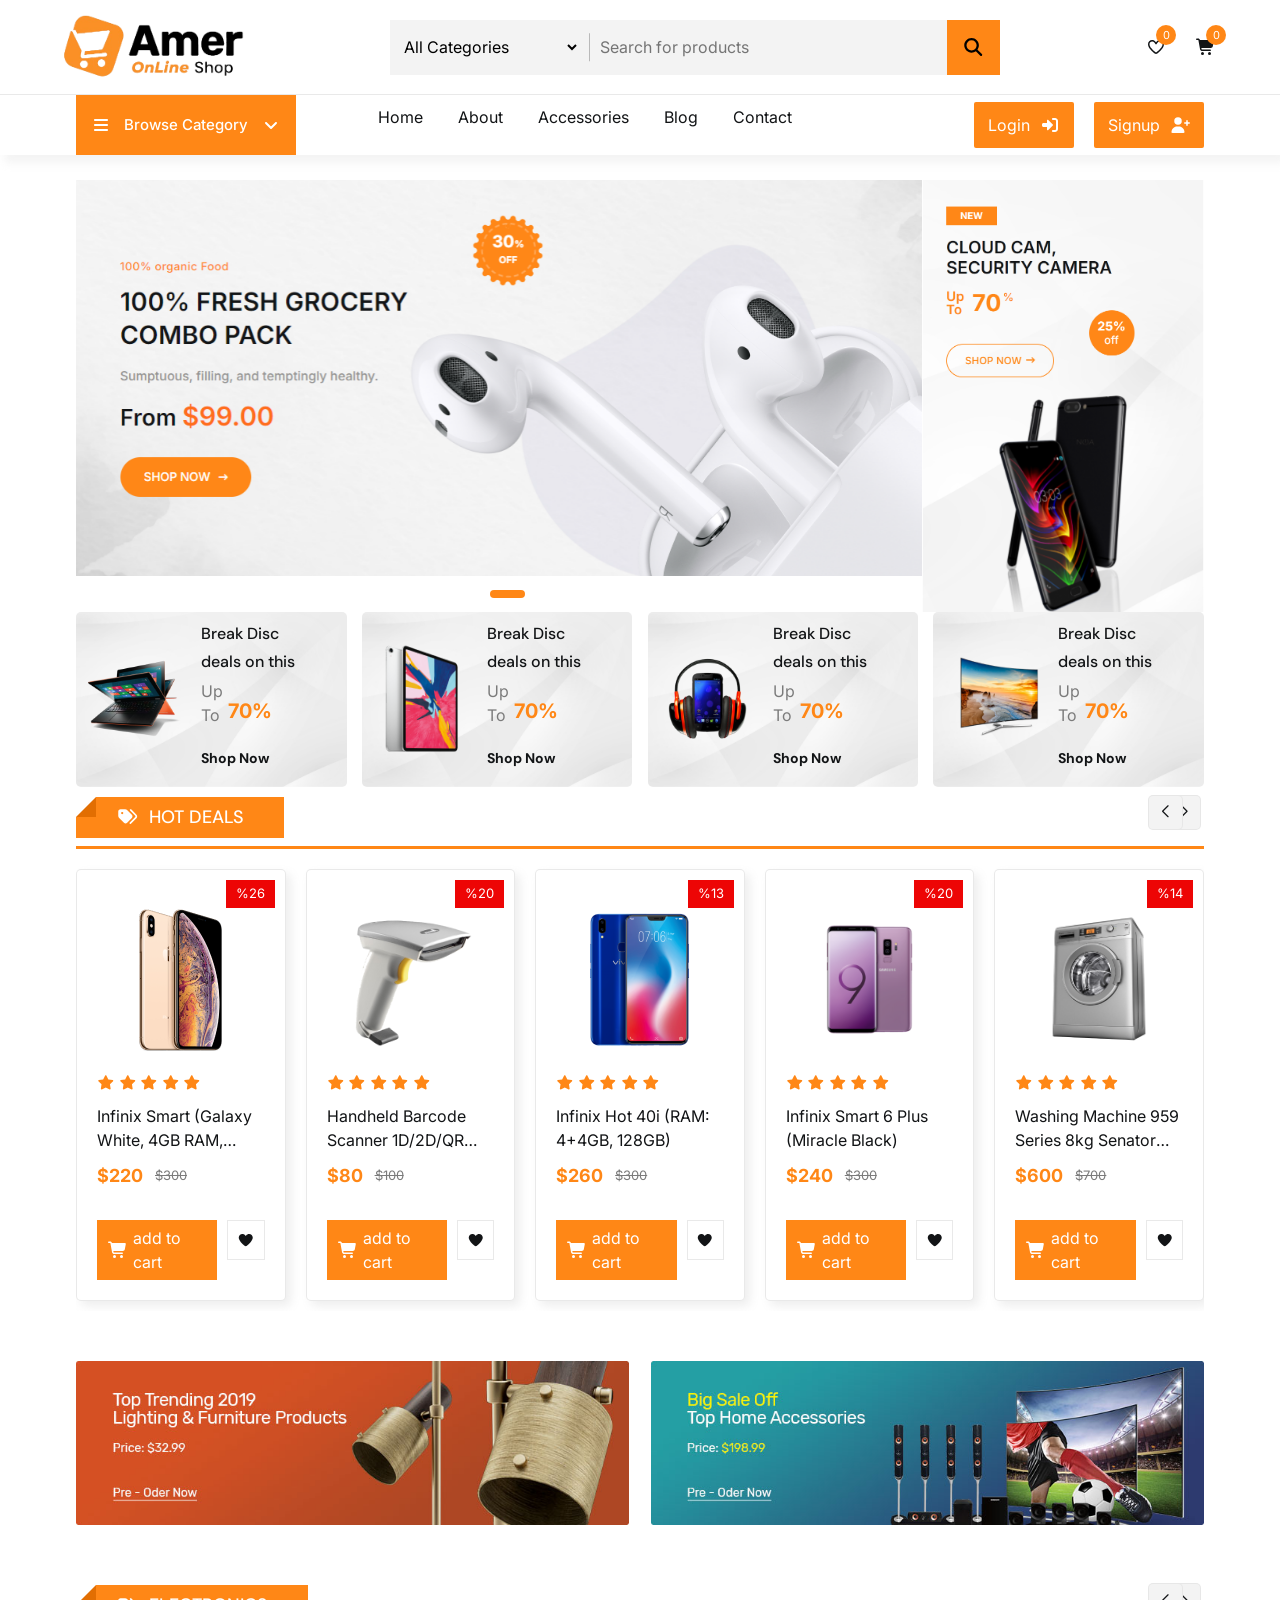
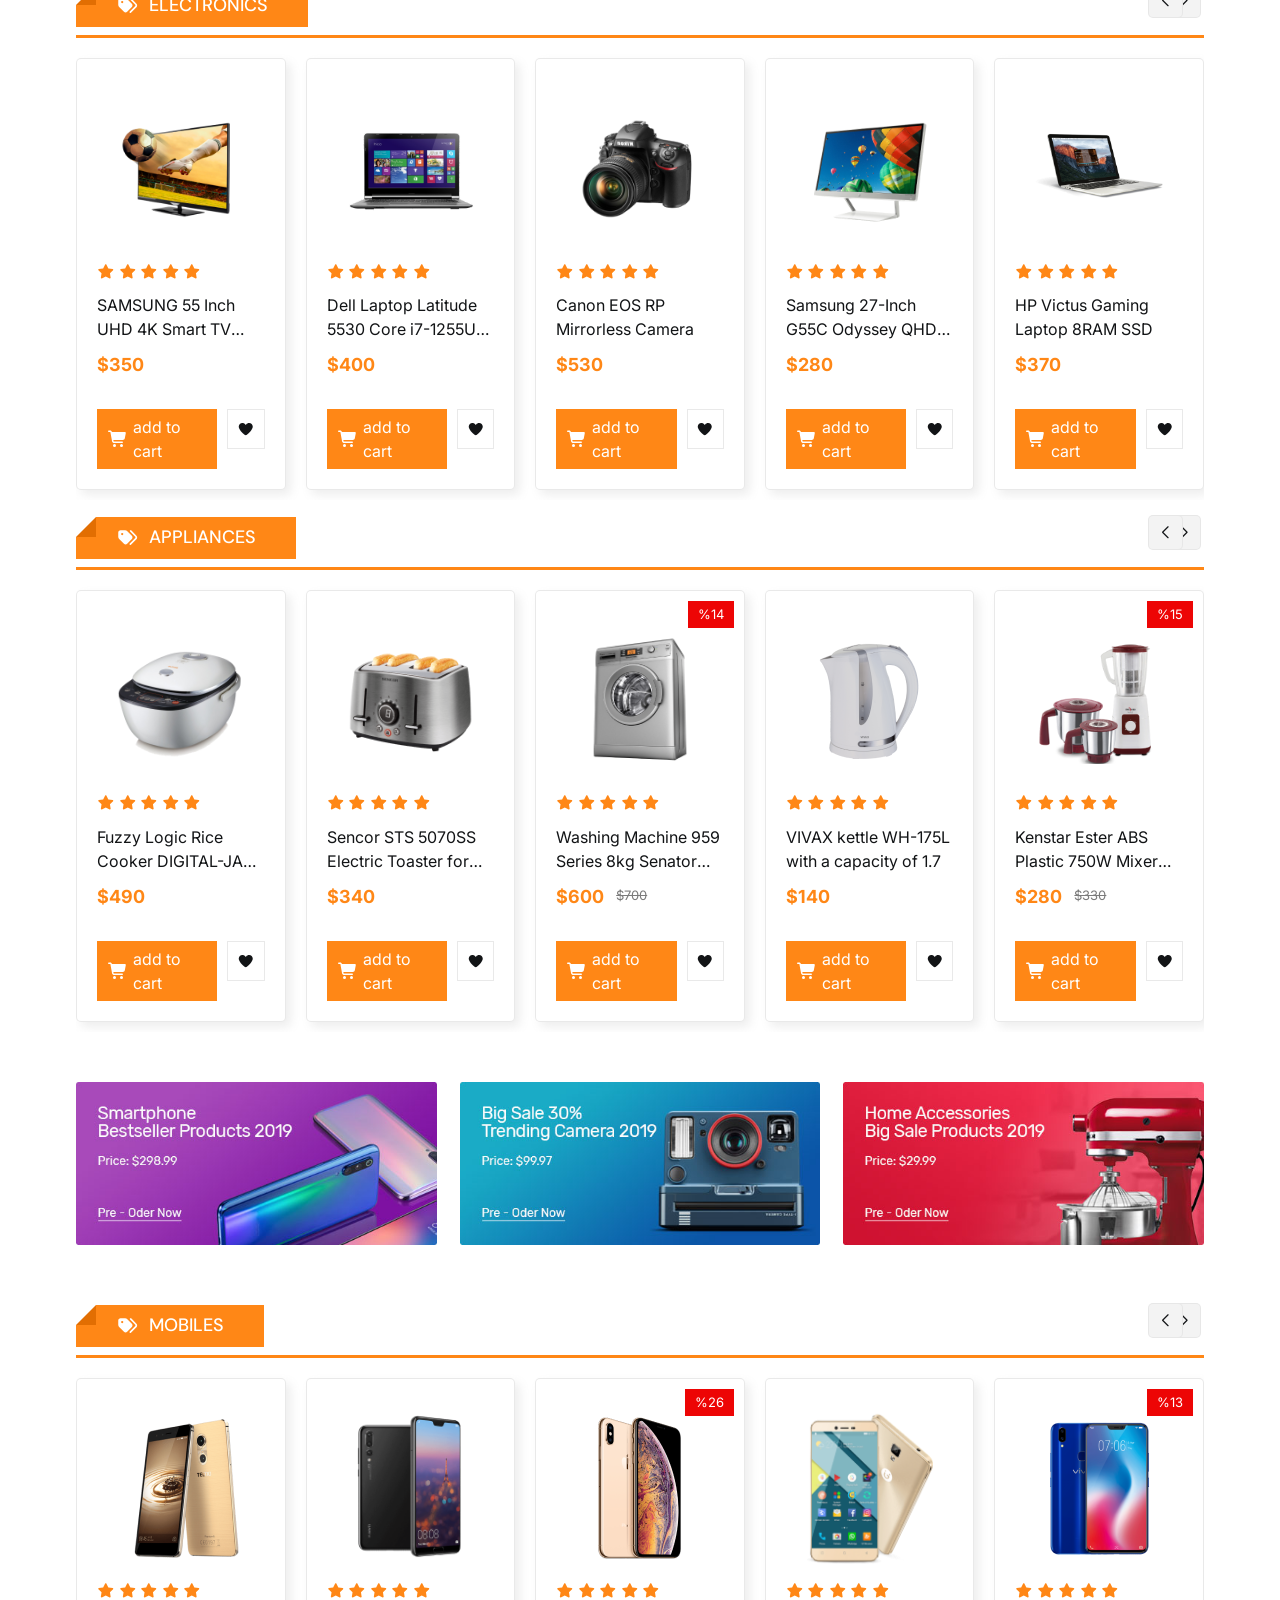
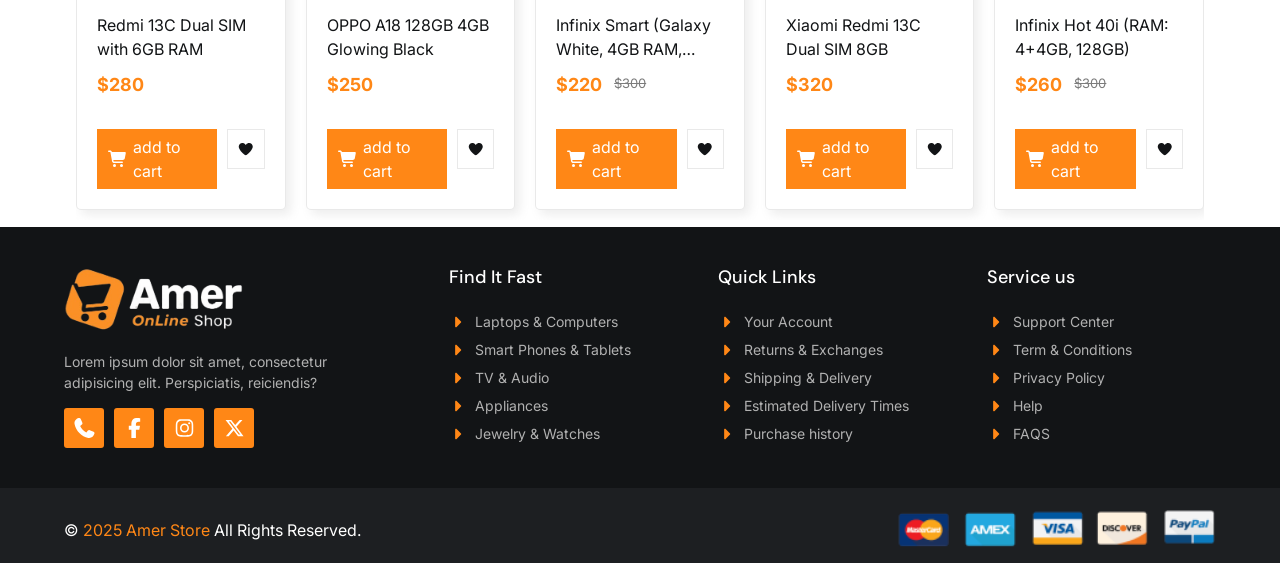
<file: index.html>
<!DOCTYPE html>
<html lang="en">

<head>
    <meta charset="UTF-8">
    <meta name="viewport" content="width=device-width, initial-scale=1.0">
    <title>Amer | Online store</title>

    <link rel="icon" href="./img/icon.png">

    <link rel="stylesheet" href="./css/all.css">
    <!-- BootStarp -->
    <link rel="stylesheet" href="./css/bootstrap.min.css">
    <!-- Link Swiper's CSS -->
    <link rel="stylesheet" href="https://cdn.jsdelivr.net/npm/swiper@11/swiper-bundle.min.css" />
    <!-- file ccss -->
    <link rel="stylesheet" href="./css/style.css">
</head>

<body>
    
    <div class="container-xxl bg-white p-0">
        <!-- Spinner Start -->
        <div id="spinner"
            class="show bg-white position-fixed translate-middle w-100 vh-100 top-50 start-50 d-flex align-items-center justify-content-center">
            <div class="spinner-border text-primary" style="width: 3rem; height: 3rem;" role="status">
                <span class="sr-only"></span>
            </div> 
        </div>
    </div>
        <!-- Spinner End -->

        <div class="cart">
            <div class="top_cart">
                <h3> Cart Items : <span class="Count_item_cart">0</span></h3>
                <span onclick="open_close_cart()" class="close_cart"><i class="fa-solid fa-circle-xmark"></i></span>
            </div> <!-- top_cart -->

            <div class="items_in_cart" id="cart_items">


            </div><!-- items_in_cart -->

            <div class="botton_cart">
                <div class="total">
                    <p>subtotal</p>
                    <p class="price_cart_toral">$0</p>
                </div><!-- total -->

                <div class="button_cart">
                    <a href="./checkout.html" class="btn_cart btn">Checkout</a>
                    <span onclick="open_close_cart()" class="btn_cart trans_bg btn">Shop More</span>
                </div><!-- button_cart -->
            </div><!-- botton_cart -->
        </div><!-- cart -->


        <header>
            <div class="top_header">
                <div class="container">
                    <a href="./index.html" class="logo"><img src="./img/logo.png" alt=""></a>
                    <form action="" class="search_box">
                        <div class="select_box">
                            <select id="category" name="category">
                                <option value="All Categories">All Categories</option>
                                <option value="Electronics & Digita">Electronics & Digita</option>
                                <option value="Phones & Tablet">Phones & Tablet</option>
                                <option value="Fashion & Clothings">Fashion & Clothings</option>
                                <option value="Telivision & Monitor">Telivision & Monitor</option>
                                <option value="Jewelry & Watches">Jewelry & Watches</option>
                                <option value="Washing Machine">Washing Machine</option>
                                <option value="Toys & Hobbies">Toys & Hobbies</option>
                            </select> <!-- end select -->
                        </div> <!-- end select_box -->
                        <input type="text" name="search" placeholder="Search for products" id="search" required>
                        <button type="submit">
                            <i class="fa-solid fa-magnifying-glass"></i>
                        </button> <!-- end button -->
                    </form><!-- end search_box -->

                    <div class="header_icons">
                        <div class="icon">
                            <a href="#"><i class="fa-regular fa-heart"></i>
                                <span class="count count_favorite">0</span>
                            </a> <!-- end icon -->
                        </div> <!-- end icon -->
                        <div onclick="open_close_cart()" class="icon">
                            <a href="#">
                                <i class="fa-solid fa-cart-shopping"></i>
                                <span class="count count_item_header">0</span>
                            </a>
                        </div><!-- end icon -->
                    </div><!-- end header_icons -->
                </div><!-- end container -->
            </div><!-- end top_header -->

            <div class="botton_header">
                <div class="container">
                    <nav class="nav">

                        <span class="open_menu" onclick="open_Menu()"> <i class="fa-solid fa-bars"></i></span>

                        <div class="category_nav">

                            <div onclick=Open_Categ_list() class="category_btn">
                                <i class="fa-solid fa-bars"></i>
                                <p>Browse Category</p>
                                <i class="fa-solid fa-angle-down"></i>
                            </div><!-- end category_btn -->

                            <div class="category_nav_list">
                                <a href="#">Top 10 offers</a>
                                <a href="#">Electronics & Digita</a>
                                <a href="#">Phones & Tablet</a>
                                <a href="#">Fashion & Clothings</a>
                                <a href="#">Telivision & Monitor</a>
                                <a href="#">Jewelry & Watches</a>
                                <a href="#">Toys & Hobbies</a>
                            </div><!-- end category_nav_list -->
                        </div><!-- end category_nav -->

                        <ul class="nav_links">
                            <span class="close_menu" onclick="open_Menu()"><i class="fa-solid fa-circle-xmark"></i></span>
                            <li class="active"><a href="./index.html">Home</a></li>
                            <li><a href="#">About</a></li>
                            <li><a href="#">Accessories</a></li>
                            <li><a href="#">Blog</a></li>
                            <li><a href="#">Contact</a></li>
                        </ul><!-- end nav_links -->

                    </nav><!-- end nav -->
                    <div class="login_signup btns">
                        <a href="#" class="btn">Login <i class="fa-solid fa-right-to-bracket"></i></a>
                        <a href="#" class="btn">Signup <i class="fa-solid fa-user-plus"></i></a>
                    </div><!-- end login_signup -->
                </div><!-- end container -->
            </div><!-- end botton_header -->
        </header><!-- end header -->

        <div class="slider">
            <div class="container">
                <!-- Swiper -->
                <div class="slide-swp mySwiper">
                    <div class="swiper-wrapper">
                        <div class="swiper-slide"><a href="#"><img src="./img/banner_home1.png" alt=""></a></div>
                        <div class="swiper-slide"><a href="#"><img src="./img/banner_home2.png" alt=""></a></div>
                    </div> <!-- end swiper-wrapper -->
                    <div class="swiper-pagination"></div><!-- end swiper-pagination -->
                </div><!-- end slide-swp -->
                <div class="banner_2">
                    <a href="#"><img src="./img/banner_home3.png" alt=""></a>
                </div><!-- end banner_2 -->
            </div><!-- end container -->
        </div><!-- end slider -->


        <div class="banners_4">
            <div class="container">


                <div class="box">
                    <a href="#" class="link_btn"></a>
                    <img src="./img/banner3_1.png" alt="">
                    <div class="text">
                        <h5>Break Disc</h5>
                        <h5>deals on this</h5>
                        <div class="sale">
                            <p>Up <br> To</p>
                            <span>70%</span>
                        </div><!-- end sale -->
                        <h6>Shop Now</h6>
                    </div><!-- end text -->
                </div><!-- end box -->

                <div class="box">
                    <a href="#" class="link_btn"></a>
                    <img src="./img/banner3_2.png" alt="">
                    <div class="text">
                        <h5>Break Disc</h5>
                        <h5>deals on this</h5>
                        <div class="sale">
                            <p>Up <br> To</p>
                            <span>70%</span>
                        </div><!-- end sale -->
                        <h6>Shop Now</h6>
                    </div><!-- end text -->
                </div><!-- end box -->

                <div class="box">
                    <a href="#" class="link_btn"></a>
                    <img src="./img/banner3_3.png" alt="">
                    <div class="text">
                        <h5>Break Disc</h5>
                        <h5>deals on this</h5>
                        <div class="sale">
                            <p>Up <br> To</p>
                            <span>70%</span>
                        </div><!-- end sale -->
                        <h6>Shop Now</h6>
                    </div><!--  end text -->
                </div><!-- end box -->

                <div class="box">
                    <a href="#" class="link_btn"></a>
                    <img src="./img/banner3_4.png" alt="">
                    <div class="text">
                        <h5>Break Disc</h5>
                        <h5>deals on this</h5>
                        <div class="sale">
                            <p>Up <br> To</p>
                            <span>70%</span>
                        </div><!-- end sale -->
                        <h6>Shop Now</h6>
                    </div><!-- end text -->
                </div><!-- end box -->
            </div><!-- end container -->
        </div> <!-- end banners_4 -->



        <div class="slider_progucts slide">

            <div class="container">

                <div class="slide_product mySwiper">

                    <div class="top_slide">
                        <h2><i class="fa-solid fa-tags"></i> Hot Deals</h2>
                    </div> <!-- end top_slide -->

                    <div class="products swiper-wrapper" id="swiper_items_sale">
                    </div><!-- end products -->


                    <div class="swiper-button-next btn_swip"></div><!-- end swiper-button-next -->
                    <div class="swiper-button-prev btn_swip"></div><!-- end swiper-button-prev -->
                </div><!-- end slide_product -->
            </div><!-- end container -->
        </div><!-- end slider -->



        <div class="banners">
            <div class="container">
                <div class="banners_boxs banner_2_img">
                    <a href="#" class="box"><img src="./img/banner_box4.jpg" alt=""></a>
                    <a href="#" class="box"><img src="./img/banner_box5.jpg" alt=""></a>
                </div> <!-- end banners_boxs -->
            </div> <!-- end container -->
        </div> <!-- end banners -->

        <div class="slider_progucts slide">

            <div class="container">

                <div class="slide_product mySwiper">

                    <div class="top_slide">
                        <h2><i class="fa-solid fa-tags"></i> Electronics</h2>
                    </div> <!-- end top_slide -->

                    <div class="products swiper-wrapper" id="swiper_electronics">
                    </div><!-- end products -->


                    <div class="swiper-button-next btn_swip"></div><!-- end swiper-button-next -->
                    <div class="swiper-button-prev btn_swip"></div><!-- end swiper-button-prev -->
                </div><!-- end slide_product -->
            </div><!-- end container -->
        </div><!-- end slider -->


        <div class="slider_progucts slide">

            <div class="container">

                <div class="slide_product mySwiper">

                    <div class="top_slide">
                        <h2><i class="fa-solid fa-tags"></i> Appliances</h2>
                    </div> <!-- end top_slide -->

                    <div class="products swiper-wrapper" id="swiper_appliances">
                    </div><!-- end products -->


                    <div class="swiper-button-next btn_swip"></div><!-- end swiper-button-next -->
                    <div class="swiper-button-prev btn_swip"></div><!-- end swiper-button-prev -->
                </div><!-- end slide_product -->
            </div><!-- end container -->
        </div><!-- end slider -->



        <div class="banners">
            <div class="container">
                <div class="banners_boxs banner_3_img">
                    <a href="#" class="box"><img src="./img/banner_box1.jpg" alt=""></a>
                    <a href="#" class="box"><img src="./img/banner_box2.jpg" alt=""></a>
                    <a href="#" class="box"><img src="./img/banner_box3.jpg" alt=""></a>
                </div> <!-- end banners_boxs -->
            </div><!-- end container -->
        </div><!-- end banners -->


        <div class="slider_progucts slide">

            <div class="container">

                <div class="slide_product mySwiper">

                    <div class="top_slide">
                        <h2><i class="fa-solid fa-tags"></i> Mobiles</h2>
                    </div> <!-- end top_slide -->

                    <div class="products swiper-wrapper" id="swiper_mobiles">
                    </div><!-- end products -->


                    <div class="swiper-button-next btn_swip"></div><!-- end swiper-button-next -->
                    <div class="swiper-button-prev btn_swip"></div><!-- end swiper-button-prev -->
                </div><!-- end slide_product -->
            </div><!-- end container -->
        </div><!-- end slider -->


        <footer>
            <div class="container">
                <div class="big_row">
                    <img class="logo_footer" src="./img/whitlogo-removebg-preview1.png" alt="">
                    <p>Lorem ipsum dolor sit amet, consectetur adipisicing elit. Perspiciatis, reiciendis?</p>

                    <div class="icons_footer">
                        <a href="#"><i class="fa-solid fa-phone"></i></a>
                        <a href="#"><i class="fa-brands fa-facebook-f"></i></a>
                        <a href="#"><i class="fa-brands fa-instagram"></i></a>
                        <a href="#"><i class="fa-brands fa-x-twitter"></i></a>
                    </div> <!-- end icons -->
                </div> <!-- end big_row -->

                <div class="row">
                    <h4>Find It Fast</h4>
                    <div class="links">
                        <a href="#"><i class="fa-solid fa-caret-right"></i> Laptops & Computers</a>
                        <a href="#"><i class="fa-solid fa-caret-right"></i> Smart Phones & Tablets</a>
                        <a href="#"><i class="fa-solid fa-caret-right"></i> TV & Audio</a>
                        <a href="#"><i class="fa-solid fa-caret-right"></i> Appliances</a>
                        <a href="#"><i class="fa-solid fa-caret-right"></i> Jewelry & Watches</a>
                    </div> <!-- end links -->
                </div> <!-- end row -->

                <div class="row">
                    <h4>Quick Links</h4>
                    <div class="links">
                        <a href="#"><i class="fa-solid fa-caret-right"></i> Your Account</a>
                        <a href="#"><i class="fa-solid fa-caret-right"></i> Returns & Exchanges</a>
                        <a href="#"><i class="fa-solid fa-caret-right"></i> Shipping & Delivery</a>
                        <a href="#"><i class="fa-solid fa-caret-right"></i> Estimated Delivery Times</a>
                        <a href="#"><i class="fa-solid fa-caret-right"></i> Purchase history </a>
                    </div><!-- end links -->
                </div><!-- end row -->

                <div class="row">
                    <h4>Service us</h4>
                    <div class="links">
                        <a href="#"><i class="fa-solid fa-caret-right"></i> Support Center</a>
                        <a href="#"><i class="fa-solid fa-caret-right"></i> Term & Conditions</a>
                        <a href="#"><i class="fa-solid fa-caret-right"></i> Privacy Policy</a>
                        <a href="#"><i class="fa-solid fa-caret-right"></i> Help</a>
                        <a href="#"><i class="fa-solid fa-caret-right"></i> FAQS</a>
                    </div> <!-- end links -->
                </div> <!-- end row -->
            </div><!-- end container -->

            <div class="booton_footer">
                <div class="container">
                    <p>&copy; <span> 2025 Amer Store</span> All Rights Reserved.</p>
                    <div class="payment_img">
                        <img src="./img/payment_method.png" alt="">
                    </div> <!-- end payment_img -->
                </div> <!-- end container -->
            </div> <!-- end booton_footer -->
        </footer> <!-- end footer -->





        <script src="./js/all.js"></script>
        <script src="./js/bootstrap.min.js"></script>
        <!-- Swiper JS  -->
        <script src="https://cdn.jsdelivr.net/npm/swiper@11/swiper-bundle.min.js"></script>
        <script src="./js/items_home.js"></script>
        <script src="./js/swiper.js"></script>
        <script src="./js/jquery-3.6.1.min.js"></script>
        <script src="./js/popper.min.js"></script>
        <script src="./js/wow.min.js"></script>
        <script src="./js/min.js"></script>



</body>

</html>
</file>
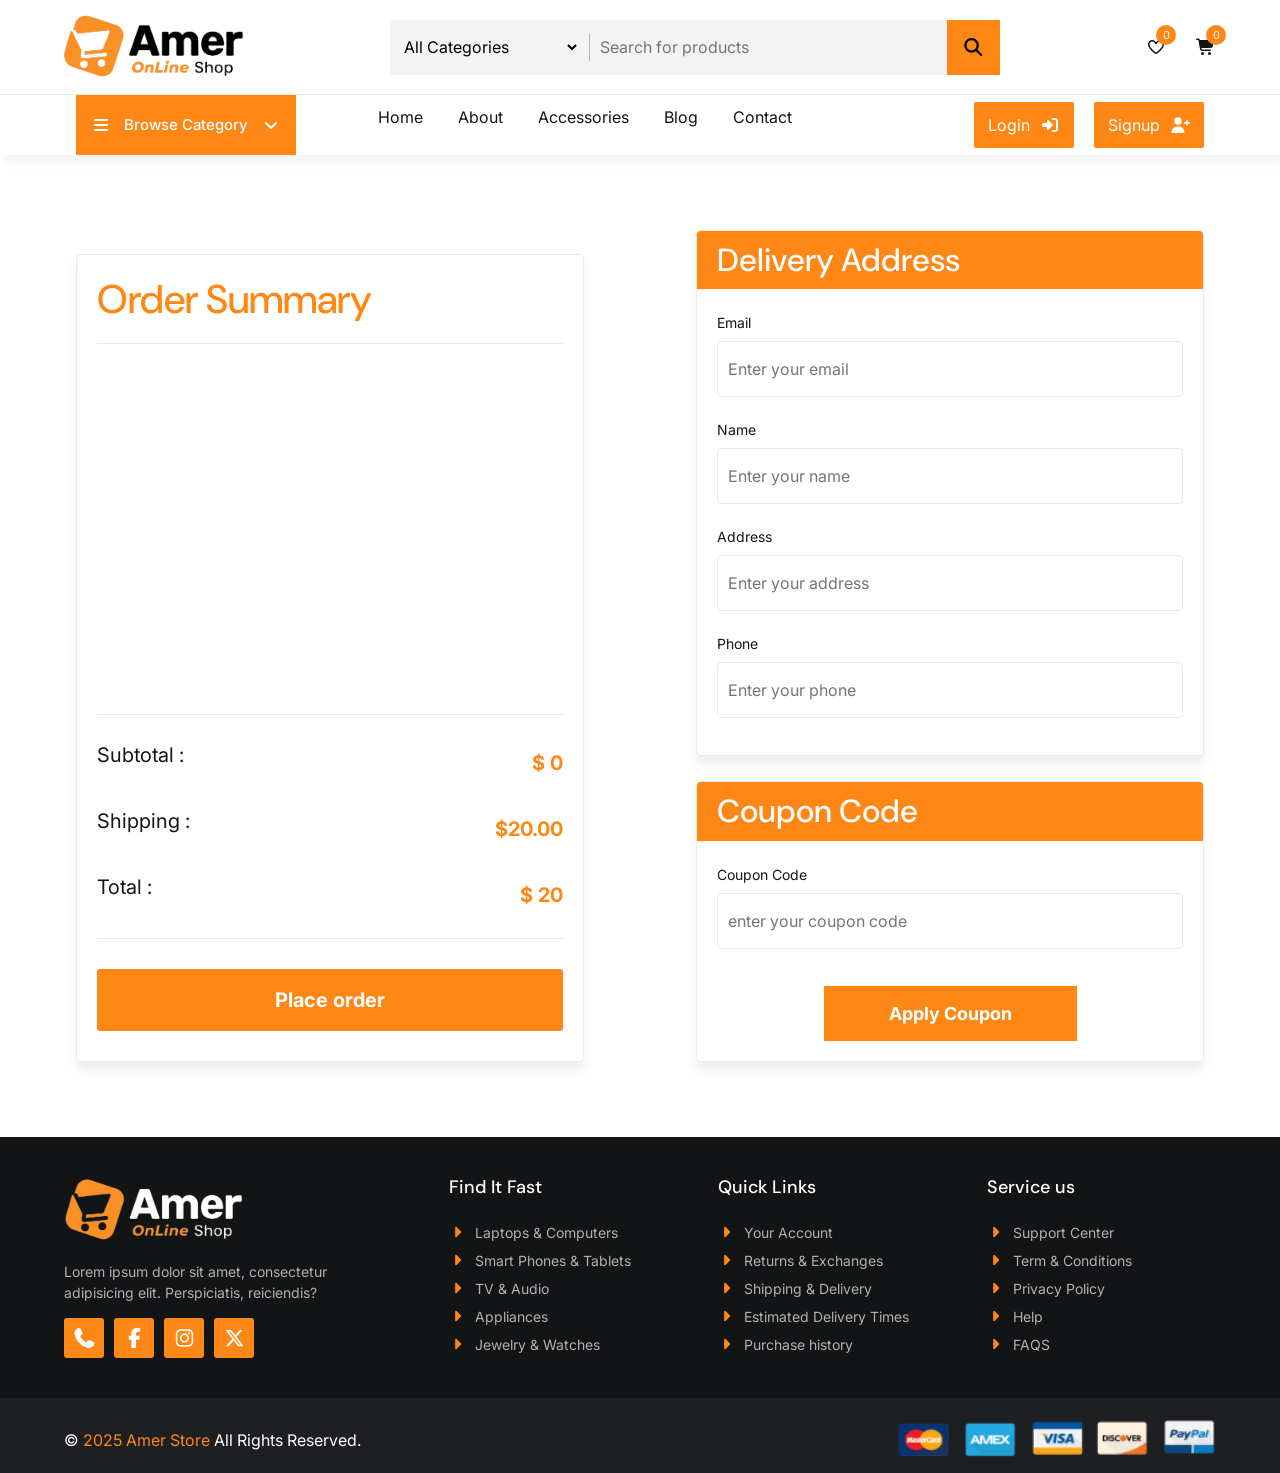
<file: checkout.html>
<!DOCTYPE html>
<html lang="en">

<head>
    <meta charset="UTF-8">
    <meta name="viewport" content="width=device-width, initial-scale=1.0">
    <title>Amer | Online store</title>

    <link rel="icon" href="./img/icon.png">

    <link rel="stylesheet" href="./css/all.css">
    <!-- BootStarp -->
    <link rel="stylesheet" href="./css/bootstrap.min.css">
    <!-- file ccss -->
    <link rel="stylesheet" href="./css/style.css">
</head>

<body>

    <div class="container-xxl bg-white p-0">
        <!-- Spinner Start -->
        <div id="spinner"
            class="show bg-white position-fixed translate-middle w-100 vh-100 top-50 start-50 d-flex align-items-center justify-content-center">
            <div class="spinner-border text-primary" style="width: 3rem; height: 3rem;" role="status">
                <span class="sr-only"></span>
            </div>
        </div>
    </div>
    <!-- Spinner End -->

    <div class="cart">
        <div class="top_cart">
            <h3> Cart Items : <span class="Count_item_cart">0</span></h3>
            <span onclick="open_close_cart()" class="close_cart"><i class="fa-solid fa-circle-xmark"></i></span>
        </div> <!-- top_cart -->

        <div class="items_in_cart" id="cart_items">


        </div><!-- items_in_cart -->

        <div class="botton_cart">
            <div class="total">
                <p>subtotal</p>
                <p class="price_cart_toral">$0</p>
            </div><!-- total -->

            <div class="button_cart">
                <a href="#" class="btn_cart btn">Checkout</a>
                <span onclick="open_close_cart()" class="btn_cart trans_bg btn">Shop More</span>
            </div><!-- button_cart -->
        </div><!-- botton_cart -->
    </div><!-- cart -->


    <header>
        <div class="top_header">
            <div class="container">
                <a href="#" class="logo"><img src="./img/logo.png" alt=""></a>
                <form action="" class="search_box">
                    <div class="select_box">
                        <select id="category" name="category">
                            <option value="All Categories">All Categories</option>
                            <option value="Electronics & Digita">Electronics & Digita</option>
                            <option value="Phones & Tablet">Phones & Tablet</option>
                            <option value="Fashion & Clothings">Fashion & Clothings</option>
                            <option value="Telivision & Monitor">Telivision & Monitor</option>
                            <option value="Jewelry & Watches">Jewelry & Watches</option>
                            <option value="Washing Machine">Washing Machine</option>
                            <option value="Toys & Hobbies">Toys & Hobbies</option>
                        </select> <!-- end select -->
                    </div> <!-- end select_box -->
                    <input type="text" name="search" placeholder="Search for products" id="search" required>
                    <button type="submit">
                        <i class="fa-solid fa-magnifying-glass"></i>
                    </button> <!-- end button -->
                </form><!-- end search_box -->

                <div class="header_icons">
                    <div class="icon">
                        <a href="#"><i class="fa-regular fa-heart"></i>
                            <span class="count count_favorite">0</span>
                        </a> <!-- end icon -->
                    </div> <!-- end icon -->
                    <div onclick="open_close_cart()" class="icon">
                        <a href="#">
                            <i class="fa-solid fa-cart-shopping"></i>
                            <span class="count count_item_header">0</span>
                        </a>
                    </div><!-- end icon -->
                </div><!-- end header_icons -->
            </div><!-- end container -->
        </div><!-- end top_header -->

        <div class="botton_header">
            <div class="container">
                <nav class="nav">

                    <span class="open_menu" onclick="open_Menu()"> <i class="fa-solid fa-bars"></i></span>

                    <div class="category_nav">

                        <div onclick=Open_Categ_list() class="category_btn">
                            <i class="fa-solid fa-bars"></i>
                            <p>Browse Category</p>
                            <i class="fa-solid fa-angle-down"></i>
                        </div><!-- end category_btn -->

                        <div class="category_nav_list">
                            <a href="#">Top 10 offers</a>
                            <a href="#">Electronics & Digita</a>
                            <a href="#">Phones & Tablet</a>
                            <a href="#">Fashion & Clothings</a>
                            <a href="#">Telivision & Monitor</a>
                            <a href="#">Jewelry & Watches</a>
                            <a href="#">Toys & Hobbies</a>
                        </div><!-- end category_nav_list -->
                    </div><!-- end category_nav -->

                    <ul class="nav_links">
                        <span class="close_menu" onclick="open_Menu()"><i class="fa-solid fa-circle-xmark"></i></span>
                        <li class="active"><a href="./index.html">Home</a></li>
                        <li><a href="#">About</a></li>
                        <li><a href="#">Accessories</a></li>
                        <li><a href="#">Blog</a></li>
                        <li><a href="#">Contact</a></li>
                    </ul><!-- end nav_links -->

                </nav><!-- end nav -->
                <div class="login_signup btns">
                    <a href="#" class="btn">Login <i class="fa-solid fa-right-to-bracket"></i></a>
                    <a href="#" class="btn">Signup <i class="fa-solid fa-user-plus"></i></a>
                </div><!-- end login_signup -->
            </div><!-- end container -->
        </div><!-- end botton_header -->
    </header><!-- end header -->


    <section class="checkout">
        <form id="form_contactt" method="post" action="">

            <input type="hidden" id="items2" name="Items">
            <input type="hidden" id="total_price" name="Total_price">
            <input type="hidden" id="count_items" name="Count_items">
            <div class="container">
                <div class="ordersumary">

                    <h1>Order Summary</h1>

                    <div class="items" id="checkout_items">

                    </div><!-- end items -->


                    <div class="bottom_summary">
                        <div class="shop_table">
                            <p>subtotal :</p>
                            <span class="subtotal_checkout">$325.00</span>
                        </div> <!-- end shop_table -->

                        <div class="shop_table">
                            <p>Shipping :</p>
                            <span class="">$20.00</span>
                        </div><!-- end shop_table -->

                        <div class="shop_table">
                            <p>total :</p>
                            <span class="total_checkout">$325.00</span>
                        </div><!-- end shop_table -->

                        <div class="button_div">
                            <button type="submit">Place order</button>
                        </div><!-- end button_div -->
                    </div><!-- end bottom_summary -->

                </div><!-- end ordersumary -->

                <div class="input_info">


                    <div class="adress">
                        <h2>Delivery Address</h2>

                        <div class="inputs">
                            <label for="">Email</label>
                            <input type="email" placeholder="Enter your email" name="Email" required>

                            <label for="">Name</label>
                            <input type="text" placeholder="Enter your name" name="Name" required>

                            <label for="">Address</label>
                            <input type="text" placeholder="Enter your address" name="Address" required>

                            <label for="">Phone</label>
                            <input type="number" placeholder="Enter your phone" name="Phone" required>


                        </div><!-- end inputs -->
                    </div><!-- end adress -->



                    <div class="coupon">
                        <h2>Coupon Code</h2>

                        <div class="inputs">
                            <label for="">Coupon Code</label>
                            <input type="text" placeholder="enter your coupon code">
                        </div><!-- end inputs -->
                        <div class="btn_coupon">
                            <button>Apply Coupon</button>
                        </div><!-- end btn_coupon -->
                    </div><!-- end coupon -->

                </div><!-- end input_info -->

            </div><!-- end container -->
        </form><!-- end form -->
    </section><!-- end checkout -->

    <footer>
        <div class="container">
            <div class="big_row">
                <img class="logo_footer" src="./img/whitlogo-removebg-preview1.png" alt="">
                <p>Lorem ipsum dolor sit amet, consectetur adipisicing elit. Perspiciatis, reiciendis?</p>

                <div class="icons_footer">
                    <a href="#"><i class="fa-solid fa-phone"></i></a>
                    <a href="#"><i class="fa-brands fa-facebook-f"></i></a>
                    <a href="#"><i class="fa-brands fa-instagram"></i></a>
                    <a href="#"><i class="fa-brands fa-x-twitter"></i></a>
                </div> <!-- end icons -->
            </div> <!-- end big_row -->

            <div class="row">
                <h4>Find It Fast</h4>
                <div class="links">
                    <a href="#"><i class="fa-solid fa-caret-right"></i> Laptops & Computers</a>
                    <a href="#"><i class="fa-solid fa-caret-right"></i> Smart Phones & Tablets</a>
                    <a href="#"><i class="fa-solid fa-caret-right"></i> TV & Audio</a>
                    <a href="#"><i class="fa-solid fa-caret-right"></i> Appliances</a>
                    <a href="#"><i class="fa-solid fa-caret-right"></i> Jewelry & Watches</a>
                </div> <!-- end links -->
            </div> <!-- end row -->

            <div class="row">
                <h4>Quick Links</h4>
                <div class="links">
                    <a href="#"><i class="fa-solid fa-caret-right"></i> Your Account</a>
                    <a href="#"><i class="fa-solid fa-caret-right"></i> Returns & Exchanges</a>
                    <a href="#"><i class="fa-solid fa-caret-right"></i> Shipping & Delivery</a>
                    <a href="#"><i class="fa-solid fa-caret-right"></i> Estimated Delivery Times</a>
                    <a href="#"><i class="fa-solid fa-caret-right"></i> Purchase history </a>
                </div><!-- end links -->
            </div><!-- end row -->

            <div class="row">
                <h4>Service us</h4>
                <div class="links">
                    <a href="#"><i class="fa-solid fa-caret-right"></i> Support Center</a>
                    <a href="#"><i class="fa-solid fa-caret-right"></i> Term & Conditions</a>
                    <a href="#"><i class="fa-solid fa-caret-right"></i> Privacy Policy</a>
                    <a href="#"><i class="fa-solid fa-caret-right"></i> Help</a>
                    <a href="#"><i class="fa-solid fa-caret-right"></i> FAQS</a>
                </div> <!-- end links -->
            </div> <!-- end row -->
        </div><!-- end container -->

        <div class="booton_footer">
            <div class="container">
                <p>&copy; <span> 2025 Amer Store</span> All Rights Reserved.</p>
                <div class="payment_img">
                    <img src="./img/payment_method.png" alt="">
                </div> <!-- end payment_img -->
            </div> <!-- end container -->
        </div> <!-- end booton_footer -->
    </footer> <!-- end footer -->





    <script src="./js/all.js"></script>
    <script src="./js/bootstrap.min.js"></script>
    <script src="./js/jquery-3.6.1.min.js"></script>
    <script src="./js/popper.min.js"></script>
    <script src="./js/wow.min.js"></script>
    <script src="./js/min.js"></script>
    <script src="js/submit_checkout.js"></script>




</body>

</html>
</file>
<file: css/style.css>
@import url('https://fonts.googleapis.com/css2?family=DM+Sans:ital,opsz,wght@0,9..40,100..1000;1,9..40,100..1000&family=Inter:ital,opsz,wght@0,14..32,100..900;1,14..32,100..900&display=swap');

* {
    margin: 0;
    padding: 0;
    box-sizing: border-box;
    list-style: none;
    text-decoration: none;
    font-family: "Inter", "sans-serif";
}

:root {
    --main-color: #ff8716;
    --p_color: #7b7b7b;
    --bg_color: #f3f3f3;
    --white_color: #fff;
    --color_heading: #121416;
    --border_color: #e5e5e5d5;
    --Sale_color: #E51A1A;
}

body {
    padding-top: 180px;
    -webkit-user-select: none;

}

span {
    color: var(--main-color);
}

a {
    text-decoration: none;
}

p {
    color: var(--p_color);
}

h1,
h2,
h3,
h4,
h5,
h6 {
    color: var(--color_heading);
    font-family: "DM Sans", sans-serif;
}

a {
    color: var(--color_heading) !important;
}

img {
    width: 100%;
}

input,
select,
button {
    border: none;
    outline: none;
}

.btns {
    display: flex;
    align-items: center;
    gap: 20px;
}

.btn {
    padding: 10px 13px;
    text-transform: capitalize;
    border-radius: 2px;
    cursor: pointer;
    background: var(--main-color);
    color: var(--white_color) !important;
    display: flex;
    gap: 10px;
    align-items: center;
    transition: 0.3s;
}

.btn:hover {
    scale: 1.1;
    color: var(--white_color);
}

.container {
    width: 90%;
    margin: auto;
    max-width: 1350px;
}

@media (max-width : 1350px) {
    .container {
        width: 90%;
    }
}

/*Start Header*/

header {
    background: #fff;
    position: fixed;
    top: 0;
    left: 0;
    right: 0;
    box-shadow: 5px 8px 8px #d1d1d13b;
    z-index: 1000;
}

header .top_header .container {
    display: flex;
    align-items: center;
    justify-content: space-between;
    padding: 15px 0;
}

header .top_header .logo {
    width: 180px;
}

header .top_header .search_box {
    width: 610px;
    display: flex;
    align-items: center;
    border-radius: 2px;
    background: var(--bg_color);
}

header .top_header .search_box input {
    height: 55px;
    width: 400px;
    padding: 5px 15px 5px 10px;
    background: var(--bg_color);

}

header .top_header .search_box .select_box {
    position: relative;
}

header .top_header .search_box .select_box::after {
    content: "";
    position: absolute;
    top: 50%;
    transform: translateY(-50%);
    right: 0;
    width: 1px;
    height: 50%;
    background: #b9b9b9;
}


header .top_header .search_box .select_box select {
    height: 55px;
    width: 190px;
    background: var(--bg_color);
    font-size: 16px;
    cursor: pointer;
    padding-left: 10px;
    margin-right: 10px;
}

header .top_header .search_box .select_box select option {
    font-size: 15px;
}

header .top_header .search_box button {
    height: 55px;
    width: 60px;
    background: var(--main-color);
    font-size: 18px;
    cursor: pointer;
}

header .top_header .search_box button i {
    color: var(--white_color);
}

header .top_header .header_icons {
    display: flex;
    gap: 30px;
}

header .top_header .header_icons .icon {
    position: relative;
    cursor: pointer;
}

header .top_header .header_icons .icon i {
    font-size: 24px;
}

header .top_header .header_icons .icon .count {
    position: absolute;
    top: -10px;
    right: -10px;
    width: 20px;
    height: 20px;
    text-align: center;
    line-height: 20px;
    background: var(--main-color);
    color: var(--white_color);
    font-size: 11px;
    border-radius: 100%;
}

/* End Header */

header .botton_header {
    border-top: 1px solid var(--border_color);
}

header .botton_header .container {
    display: flex;
    align-items: center;
    justify-content: space-between;
}

header .botton_header nav {
    display: flex;
    align-items: center;
    gap: 50px;
    height: 60px;
}

header .botton_header .category_nav {
    width: 220px;
    position: relative;
    height: 100%;
}

header .botton_header .category_nav .category_btn {
    height: 100%;
    width: 100%;
    border-radius: 0;
    display: flex;
    justify-content: space-between;
    align-items: center;
    background: var(--main-color);
    padding: 0 15px;
    cursor: pointer;
}

header .botton_header .category_nav .category_btn p {
    color: var(--white_color);
    font-size: 15px;
    font-weight: 500;
    margin: 0;
}

header .botton_header .category_nav .category_btn svg {
    color: var(--white_color);
}


header .botton_header .category_nav .category_nav_list {
    position: absolute;
    top: 100%;
    left: 0;
    width: 100%;
    background: var(--white_color);
    border: 1px solid #999;
    border-top: 0;
    display: flex;
    flex-direction: column;
    clip-path: polygon(0 0, 100% 0, 100% 0, 0 0);
    transition: 0.3s ease-in-out;
}

header .botton_header .category_nav .category_nav_list.active {
    clip-path: polygon(0 0, 100% 0, 100% 100%, 0 100%);

}

header .botton_header .category_nav .category_nav_list a {
    padding: 14px 10px;
    border-bottom: 1px solid var(--border_color);
    font-size: 14px;
    color: var(--color_heading);
}

header .botton_header .category_nav .category_nav_list a:last-child {
    border-bottom: 0;
}

header .botton_header .category_nav .category_nav_list a:hover {
    background: #d8d0d0;
}

header .botton_header .nav_links {
    display: flex;
    gap: 35px;
}

header .botton_header .nav_links li a {
    color: var(--color_heading);
    transition: 0.3s;

}

header .botton_header .nav_links li:hover a,
header .botton_header .nav_links li.active a {
    color: var(--main-color);
}

/* End Header */


/* Start Slider */

.slider {
    position: relative;
}

.slider .container {
    display: flex;
    justify-content: space-between;
}

.slider .banner_2 {
    width: 25%;
    height: 100%;
    object-fit: cover;
}

.slider .banner_2 a {
    height: 100%;
    width: 100%;
}

.slider .container .slide-swp {
    width: 75%;
    overflow: hidden;
    position: relative;
}

.swiper-wrapper {
    height: auto !important;
}

.slider .container .slide-swp .swiper-pagination span {
    background: #fff;
    opacity: 1;
}

.swiper-pagination-bullet-active {
    background: var(--main-color) !important;
    width: 35px !important;
    height: 8px !important;
    border-radius: 30px !important;
}

.banners_4 {
    max-width: 40px 0;
}

.banners_4 .container {
    display: flex;
    justify-content: space-between;
}

.banners_4 .container .box {
    width: 24%;
    background: url(../img/bg_banner3.jpg);
    background-size: cover;
    background-position: center;
    border-radius: 5px;
    display: flex;
    align-items: center;
    gap: 15px;
    padding: 12px 10px;
    position: relative;
}

.banners_4 .container .box img {
    width: 100px;
    transition: 0.3s;
}

.banners_4 .container .box:hover img {
    scale: 1.05;
}

.banners_4 .container .box h5 {
    font-size: 16px;
}

.banners_4 .container .box .sale {
    display: flex;
    align-items: center;
    gap: 5px;
    margin: 7px 0;
}

.banners_4 .container .box .sale span {
    font-size: 20px;
    font-weight: bold;
}

.banners_4 .container .box h6 {
    font-size: 14px;
    font-weight: bold;
}

.banners_4 .container .box .link_btn {
    position: absolute;
    width: 100%;
    height: 100%;
    background: transparent;
}

/* End Slider */

/* start slide */


.slide {
    margin-bottom: 7px;
}

.top_slide {
    position: relative;
    margin-bottom: 20px;
    border-bottom: 3px solid var(--main-color);
}

.top_slide h2 {
    position: relative;
    text-transform: uppercase;
    background: var(--main-color);
    color: var(--white_color);
    font-size: 18px;
    padding: 10px 40px;
    display: flex;
    align-items: center;
    gap: 10px;
    width: max-content;
}

.top_slide h2::before {
    content: "";
    position: absolute;
    width: 0;
    right: 0;
    top: 0;
    z-index: 9;
    border-left: 20px solid transparent;
    background: #fff;
    left: 0;
    border-bottom: 20px solid #e26e02;
}

.top_slide h2 i {
    color: var(--white_color);
}

.slide .container {
    position: relative;
}

.slide .container .mySwiper {
    padding: 10px 0;
}

.slide .container .mySwiper .btn_swip {
    position: absolute;
    top: 30px;
    right: 15px;
    background: var(--bg_color);
    color: var(--color_heading);
    font-weight: bold;
    border-radius: 5px;
    height: 35px;
    width: 35px;
    border: 1px solid var(--border_color);
}

.slide .container .mySwiper .btn_swip::after {
    font-size: 12px;
}

.slide .container .mySwiper .btn_swip.swiper-button-prev {
    left: calc(86% + 93px);
}

/* product card style */
.mySwiper {
    overflow: hidden;
}

.product {
    background: #fff;
    padding: 20px 20px;
    box-shadow: 5px 5px 10px #94949428;
    border: 1px solid var(--border_color);
    border-radius: 5px;
    position: relative;
}

.product .sale_present {
    position: absolute;
    top: 10px;
    right: 10px;
    z-index: 2;
    background: #ed0505;
    color: var(--white_color);
    padding: 4px 10px;
    font-size: 13px;
}

.product .img_product {
    position: relative;
    height: 180px;
    padding: 0 20px;
    display: flex;
    align-items: center;
    justify-content: center;
    transition: 0.3s;
}

.product:hover .img_product {
    scale: 1.1;
}

.product .name_product {
    margin-bottom: 10px;
    color: var(--color_heading);
    overflow: hidden;
    text-overflow: ellipsis;
    display: -webkit-box;
    -webkit-line-clamp: 2;
    -webkit-box-orient: vertical;
}

.product .name_product a:hover {
    text-decoration: underline;
}

.stars {
    margin-bottom: 10px;
}

.stars .svg-inline--fa {
    color: var(--main-color) !important;
    font-size: 14px !important;
}

.price {
    display: flex;
    align-items: center;
    gap: 12px;
}

.price p {
    color: var(--main-color);
    font-size: 18px;
    font-weight: bold;
}

.price .old_price {
    color: var(--p_color);
    text-decoration: line-through;
    font-size: 13px;
    font-weight: normal;
}

.product .icons {
    display: flex;
    gap: 10px;
    margin-top: 15px;
}

.product .icons .icon_product {
    width: 40px;
    height: 40px;
    border: 1px solid var(--border_color) !important;
    cursor: pointer;
    display: flex;
    align-items: center;
    justify-content: center;
    transition: 0.3s;
    color: var(--color_heading);
}

.product .icons .icon_product:hover {
    background: var(--main-color);
}

.product .icons .icon_product svg {
    font-size: 14px;
}

.product .icons .icon_product:hover svg {
    color: var(--white_color);
}

.product .icons .btn_add_cart svg {
    color: var(--white_color) !important;
    pointer-events: none ! important;
}

.product .icons .btn_add_cart {
    background: var(--main-color) !important;
    display: flex;
    align-items: center;
    gap: 5px;
    color: var(--white_color) !important;
    padding: 5px 10px;
    cursor: pointer;
    transition: 0.3s;
    border: 1px solid var(--main-color) !important;
}

.product .icons .btn_add_cart.active {
    color: var(--color_heading) !important;
    background: transparent !important;
    pointer-events: none ! important;
}

.product .icons .btn_add_cart.active svg {
    color: var(--main-color) ! important;

}

.product .icons .btn_add_cart:hover {
    scale: 1.05;
    background: #f47600;
}

/* End Slider */

/* banners     banners 4 */


.banners {
    margin: 50px 0;
}

.banners .banners_boxs {
    display: flex;
    justify-content: space-between;
}

.banners .banners_boxs .box {
    width: 49%;
}

.banners .banners_boxs.banner_3_img .box {
    width: 32%;
}

/* End Banners */



/* Start Footer */


footer {
    background: var(--color_heading);
}

footer .container {
    display: flex;
    justify-content: space-between;
    padding: 40px 0;
}

footer .container .big_row {
    width: 30%;
}

footer .container .big_row .logo_footer {
    width: 180px;
}

footer .container .big_row p {
    width: 90%;
    color: #b1b1b1;
    font-size: 14px;
    line-height: 1.5;
    margin: 15px 0;
}

footer .container .big_row .icons_footer {
    display: flex;
    gap: 10px;
}

footer .container .big_row .icons_footer a {
    width: 40px;
    height: 40px;
    display: flex;
    align-items: center;
    justify-content: center;
    background: var(--main-color);
    border-radius: 3px;
    position: relative;
    top: 0;
    transition: 0.3s;
}

footer .container .big_row .icons_footer a:hover {
    top: -5px;
}

footer .container .big_row .icons_footer a svg {
    color: var(--white_color);
    font-size: 20px;
}

footer .container .row {
    width: 22%;
}

footer .container .row h4 {
    color: var(--white_color);
    font-size: 18px;
    margin-bottom: 20px;
}

footer .container .row .links {
    display: flex;
    flex-direction: column;
    gap: 7px;
}

footer .container .row .links a {
    color: #b1b1b1 !important;
    font-size: 14px;
    position: relative;
    left: 0;
    transition: 0.3s;
}

footer .container .row .links a svg {
    color: var(--main-color);
    font-size: 14px;
    margin-right: 5px;
}

footer .container .row .links a:hover {
    left: 8px;
    color: var(--main-color) !important;
}

footer .booton_footer {
    background: #1d1f22;
}

footer .booton_footer .container {
    align-items: center;
    padding: 5px 0;
}

footer .booton_footer .container p {
    color: var(--white_color);
    margin-top: 25px;
}

footer .booton_footer .payment_img {
    width: 320px;
}

/* end footer */


/* Start cart */


.cart {
    position: fixed;
    top: 0;
    right: -350px;
    bottom: 0;
    z-index: 1100;
    background: var(--white_color);
    border-left: 1px solid var(--border_color);
    width: 350px;
    padding: 30px;
    display: flex;
    flex-direction: column;
    justify-content: space-between;
    transition: 0.3s ease-in-out;
}

.cart.active {
    right: 0;
}

.cart .top_cart {
    display: flex;
    align-items: center;
    justify-content: space-between;
}

.cart .top_cart .close_cart svg {
    cursor: pointer;
    font-size: 35px;
}

.cart .top_cart h3 {
    font-size: 15px;
}

.cart .top_cart h3 span {
    color: var(--color_heading);
}

.cart .items_in_cart {
    padding: 20px 0;
    border-block: 1px solid var(--border_color);
    margin-block: 20px;
    height: 100%;
    overflow-y: auto;
}

.cart .items_in_cart .item_cart {
    display: flex;
    gap: 20px;
    align-items: center;
    justify-content: center;
    height: 125px;
    border-bottom: 1px solid var(--border_color);
}


.cart .items_in_cart .item_cart:last-child {
    border-bottom: 0;
    margin-bottom: 0;
}

.cart .items_in_cart .item_cart img {
    width: 80px;
}

.cart .items_in_cart .item_cart h4 {
    margin-bottom: 10px;
    font-weight: 500;
    font-size: 14px;
    overflow: hidden;
    text-overflow: ellipsis;
    display: -webkit-box;
    -webkit-line-clamp: 2;
    -webkit-box-orient: vertical;
}

.cart .items_in_cart .item_cart .delete_item svg {
    font-size: 22px;
    cursor: pointer;
    transition: 0.3s;

}

.cart .items_in_cart .item_cart .delete_item svg:hover {
    color: #E51A1A;
}


.cart .items_in_cart .item_cart .quantity_conrtol {
    display: flex;
    align-items: center;
    gap: 5px;
    margin-top: 5px;
}

.cart .items_in_cart .item_cart .quantity_conrtol span {
    font-size: 18px;
    min-width: 40px;
    display: flex;
    justify-content: center;
    align-items: center;
}

.cart .items_in_cart .item_cart .quantity_conrtol button {
    width: 27px;
    height: 27px;
    display: flex;
    align-items: center;
    justify-content: center;
    cursor: pointer;
    font-size: 20px;
    border-radius: 2px;
    border: 1px solid var(--border_color);
}

.cart .botton_cart .total {
    display: flex;
    justify-content: space-between;
    margin-bottom: 30px;
}

.cart .botton_cart .price_cart_toral {
    color: var(--main-color);
}

.cart .botton_cart .button_cart {
    display: flex;
    gap: 20px;
}

.cart .botton_cart .button_cart .btn_cart {
    text-transform: uppercase;
    border: 2px solid var(--main-color);
    cursor: pointer;
    border-radius: 5px;
    transition: 0.3s;
}

.cart .botton_cart .button_cart .trans_bg {
    background: transparent;
    color: var(--color_heading) !important;
}

/* End cart */

.close_menu,
.open_menu {
    display: none;
}

/* start responsive */

@media (max-width : 1200px) {

    header .top_header .container {
        flex-wrap: wrap;
    }

    header .top_header .search_box {
        order: 3;
        width: 80%;
        margin: 20px auto 0;
    }

    header .top_header .logo {
        width: 140px;
    }

    header .top_header .search_box select {
        width: 200px;
    }

    header .top_header .search_box input {
        width: calc(100% - 200px);
    }

    header .botton_header .nav_links {
        position: fixed;
        top: 0;
        left: -400px;
        bottom: 0;
        width: 400px;
        flex-direction: column;
        align-items: center;
        padding-top: 100px;
        border: 1px solid #b5b5b5;
        background: white;
        transition: 0.3s ease-in-out;
    }

    header .botton_header .nav_links.active {
        left: 0;
    }

    header .botton_header .nav_links li {
        font-size: 18px;
        height: auto;
    }

    .close_menu {
        display: block;
        position: absolute;
        top: 30px;
        right: 30px;
        font-size: 30px;
    }

    .open_menu {
        display: block;
        font-size: 25px;
    }

    .open_menu svg {
        color: var(--main-color);
        border: 1px solid var(--main-color);
        height: 40px;
        width: 40px;
        text-align: center;
        line-height: 40px;
        border-radius: 3px;
    }

    header .botton_header .category_nav {
        width: auto;
    }

    header .botton_header .category_nav .category_btn {
        font-size: 13px;
        margin: 0 10px;
    }

    header .botton_header nav {
        gap: 15px;
    }

    .banners_4 .container {
        flex-wrap: wrap;
    }

    .banners_4 .container .box {
        width: 49%;
        margin-bottom: 20px;
        justify-content: space-around;
        margin-top: 10px;
    }

    .slide .container .mySwiper .btn_swip.swiper-button-prev {
        left: calc(82% + 93px) !important;
    }


}

@media (max-width :1000px) {
    .slider .banner_2 {
        display: none;
    }

    .slider .container .slide-swp {
        width: 100%;
    }

    .slide .container .mySwiper .btn_swip {
        right: 10px !important;
    }

    .slide .container .mySwiper .btn_swip.swiper-button-prev {
        left: calc(91% - 15px) !important;
    }

    footer .container {
        flex-wrap: wrap;
    }

    footer .container .big_row {
        width: 40%;
        margin-bottom: 20px;

    }

    footer .container .row {
        width: 30%;
        margin-bottom: 20px;
    }

    header .botton_header .category_nav .category_nav_list.active {
        margin-left: 10px;
    }


}

@media (max-width :800px) {

    .top_slide h2 {
        font-size: 16px;
        padding: 10px 25px;
    }

    .product .name_product {
        font-size: 14px;
    }

    .price p {
        font-size: 16px;
    }

    .price .old_price {
        font-size: 12px;
    }

    .banners .banners_boxs {
        flex-wrap: wrap;
    }

    .banners .banners_boxs .box {
        width: 100%;
        margin-bottom: 20px;
    }

    .banners .banners_boxs.banner_3_img .box {
        width: 49%;
    }

    .product .icons .btn_add_cart {
        font-size: 14px;
        padding: 3px 5px;
    }


    footer .container .big_row {
        width: 50%;
        margin-bottom: 30px;

    }

    footer .container .row {
        width: 50%;
        margin-bottom: 30px;
    }

    footer .booton_footer .container {
        flex-direction: column;
        gap: 10px;
    }

}

@media (max-width :550px) {

    .slider .container .slide-swp {
        margin-top: 35px;
        margin-bottom: 20px;

    }

    header .botton_header .category_nav {
        display: none;
    }

    header .top_header .search_box {
        width: 100%;
    }

    header .top_header .search_box .select_box {
        width: 140px;
    }

    header .top_header .search_box input {
        width: calc(100% - 140px);
    }

    header .botton_header .nav_links {
        width: 100%;
        left: -100%;
    }

    .cart {
        width: 100%;
        right: -100%;
    }

    .banners_4 .container .box {
        width: 100%;
    }

    .slide .container .mySwiper .btn_swip.swiper-button-prev {
        left: calc(80% - 15px) !important;
    }

    .product .icons {
        display: flex;
        flex-direction: column;
        align-items: center;
    }

    .product .icons .btn_add_cart.active {
        font-size: 15px;
    }

    .product .icons .btn_add_cart {
        font-size: 15px;
    }

    .banners .banners_boxs .box {
        width: 100%;
        margin-bottom: 10px;
    }

    .banners .banners_boxs.banner_3_img .box {
        width: 100%;
    }

    /* footer .container {
        flex-direction: column;
        align-items: center;
    } */

    footer .container .row {
        width: 100%;
    }

    footer .container .big_row {
        width: 100%;
    }
}

/*** Spinner ***/
#spinner {
    opacity: 0;
    visibility: hidden;
    transition: opacity .3s ease-out, visibility 0s linear .3s;
    z-index: 99999;
}

#spinner.show {
    transition: opacity .3s ease-out, visibility 0s linear 0s;
    visibility: visible;
    opacity: 1;
}






/* Checkout page */

.checkout {
    margin: 50px 0;
}

.checkout .container {
    display: flex;
    align-items: center;
    justify-content: space-between;
}

.checkout .ordersumary {
    width: 45%;
    padding: 0 20px;
    border: 1px solid var(--border_color);
    border-radius: 5px;
    box-shadow: 0px 8px 10px #c0bfbf44;
}

.checkout .ordersumary h1 {
    border-bottom: 1px solid var(--border_color);
    padding: 20px 0;
    margin-bottom: 20px;
    color: var(--main-color);
}

.checkout .ordersumary .items {
    height: 350px;
    overflow-y: auto;
}

.checkout .ordersumary .item_cart {
    display: flex;
    gap: 20px;
    align-items: center;
    justify-content: space-between;
    height: 125px;
    border-bottom: 1px solid var(--border_color);
    padding-right: 20px;
}

.checkout .ordersumary .item_cart:last-child {
    border-bottom: none;
}

.checkout .ordersumary .item_cart .image_name {
    display: flex;
    align-items: center;
    gap: 20px;
}

.checkout .ordersumary .item_cart img {
    width: 80px;
}

.checkout .ordersumary .item_cart h4 {
    margin-bottom: 10px;
    font-size: 14px;
    overflow: hidden;
    text-overflow: ellipsis;
    display: -webkit-box;
    -webkit-line-clamp: 2;
    -webkit-box-orient: vertical;
}

.checkout .ordersumary .delete_item svg {
    font-size: 22px;
    cursor: pointer;
    transition: 0.3s;
}

.checkout .ordersumary .delete_item svg:hover {
    color: #E51A1A;
    scale: 1.1;
}

.checkout .ordersumary .quantity_conrtol {
    display: flex;
    align-items: center;
    gap: 5px;
    margin-top: 5px;
}

.checkout .ordersumary .quantity_conrtol span {
    font-size: 18px;
    min-width: 40px;
    display: flex;
    justify-content: center;
    align-items: center;
    background: var(--bg_color);
    padding: 3px 0;
}

.checkout .ordersumary .quantity_conrtol button {
    width: 27px;
    height: 27px;
    display: flex;
    align-items: center;
    justify-content: center;
    font-size: 20px;
    border-radius: 2px;
    border: 1px solid var(--border_color);
    cursor: pointer;
}

.checkout .ordersumary .bottom_summary {
    border-top: 1px solid var(--border_color);
    padding-top: 25px;
}

.checkout .ordersumary .shop_table {
    margin-bottom: 20px;
    display: flex;
    align-items: center;
    justify-content: space-between;
}

.checkout .ordersumary .shop_table p {
    font-size: 20px;
    color: var(--color_heading);
    text-transform: capitalize;
}

.checkout .ordersumary .shop_table span {
    font-weight: bold;
    font-size: 20px;
    color: var(--main-color);
}

.checkout .ordersumary .button_div {
    border-top: 1px solid var(--border_color);
    padding: 30px 0;
}

.checkout .ordersumary .button_div button {
    width: 100%;
    background: var(--main-color);
    color: var(--white_color);
    border: 1px solid var(--main-color);
    padding: 15px 0;
    outline: none;
    border-radius: 3px;
    font-size: 20px;
    font-weight: bold;
    cursor: pointer;
    transition: 0.3s ease-in-out;
}

.checkout .ordersumary .button_div button:hover {
    background: transparent;
    color: var(--main-color);
}



.checkout .input_info {
    width: 45%;
}


.checkout .input_info h2 {
    padding: 10px 20px;
    background: var(--main-color);
    text-transform: capitalize;
    color: var(--white_color);
}

.checkout .input_info .adress,
.checkout .input_info .coupon {
    margin-bottom: 25px;
    border-radius: 5px;
    overflow: hidden;
    border: 1px solid var(--border_color);
    box-shadow: 0px 8px 10px #c0bfbf44;
}


.checkout .input_info .coupon .btn_coupon {
    text-align: center;
    padding-bottom: 20px;
}

.checkout .input_info .coupon .btn_coupon button {
    width: 50%;
    background: var(--main-color);
    color: var(--white_color);
    border: 2px solid var(--main-color);
    padding: 12px 0;
    outline: none;
    font-size: 18px;
    font-weight: bold;
    cursor: pointer;
    transition: 0.3s ease-in-out;
}

.checkout .input_info .coupon .btn_coupon button:hover {
    background: transparent;
    color: var(--main-color);
}

.checkout .input_info .inputs {
    display: flex;
    flex-direction: column;
    padding: 15px 20px;
}

.checkout .input_info .inputs label {
    color: var(--color_heading);
    font-size: 14px;
    text-transform: capitalize;
}

.checkout .input_info .inputs input {
    margin: 8px 0 22px;
    padding: 15px 10px;
    outline: none;
    border: 1px solid var(--border_color);
    border-radius: 5px;
    transition: 0.3s;
}


.checkout .input_info .inputs input:focus {
    border-color: var(--main-color);
}

/* responsive checkout */

@media (max-width : 1000px) {
    .checkout .container {
        flex-direction: column;
        gap: 50px;
    }

    .checkout .ordersumary,
    .checkout .input_info {
        width: 80%;
    }

}

@media (max-width : 500px) {
    .checkout .ordersumary,
    .checkout .input_info {
        width: 100%;
    }
    .checkout .input_info h2{
        font-size: 20px;
    }

}
</file>
